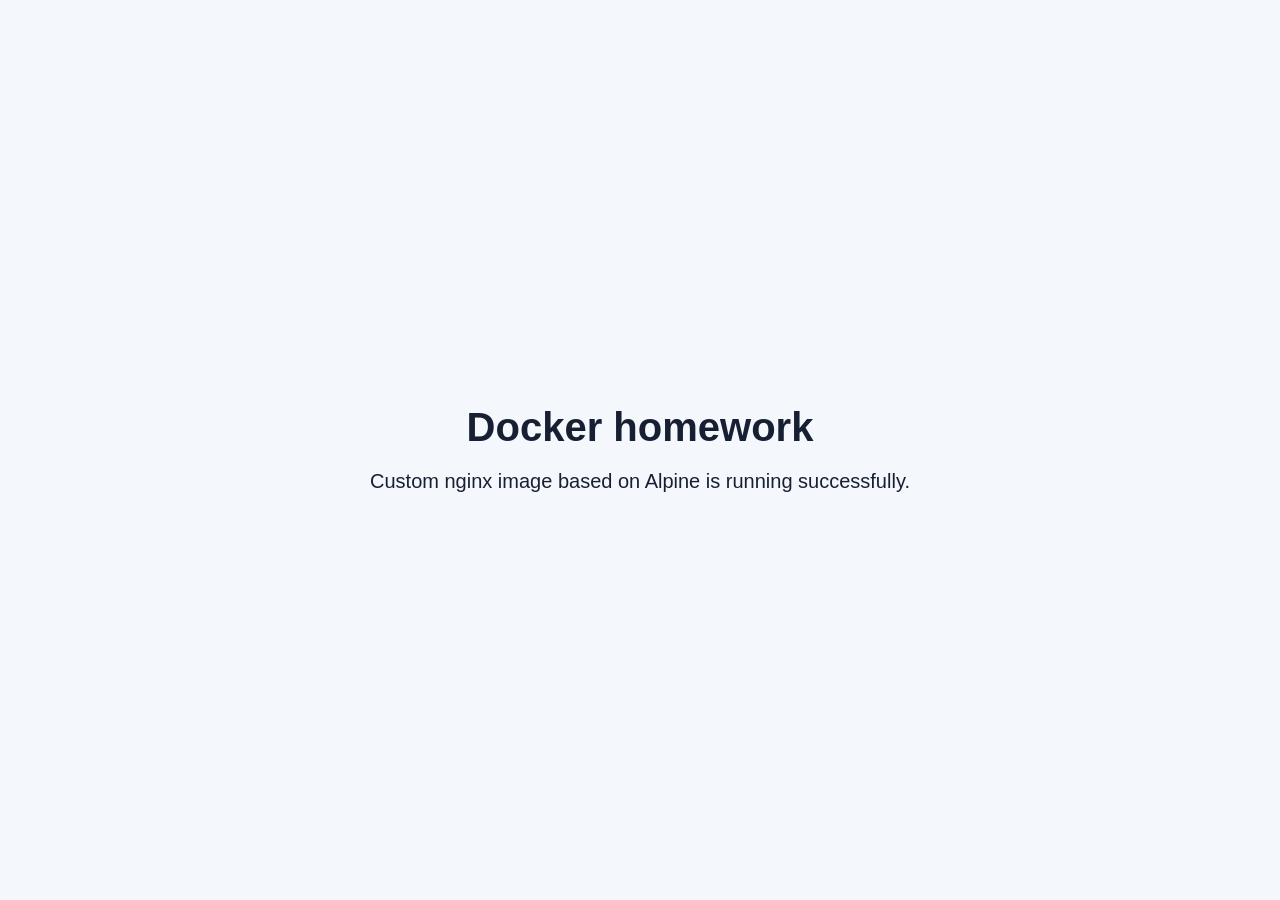
<file: task-14-docker/nginx/index.html>
<!doctype html>
<html lang="ru">
  <head>
    <meta charset="utf-8">
    <meta name="viewport" content="width=device-width, initial-scale=1">
    <title>Task 14 Docker</title>
    <style>
      body {
        margin: 0;
        min-height: 100vh;
        display: grid;
        place-items: center;
        font-family: Arial, sans-serif;
        color: #172033;
        background: #f4f7fb;
      }

      main {
        max-width: 720px;
        padding: 40px;
        text-align: center;
      }

      h1 {
        margin: 0 0 16px;
        font-size: 40px;
      }

      p {
        margin: 0;
        font-size: 20px;
        line-height: 1.5;
      }
    </style>
  </head>
  <body>
    <main>
      <h1>Docker homework</h1>
      <p>Custom nginx image based on Alpine is running successfully.</p>
    </main>
  </body>
</html>
</file>
